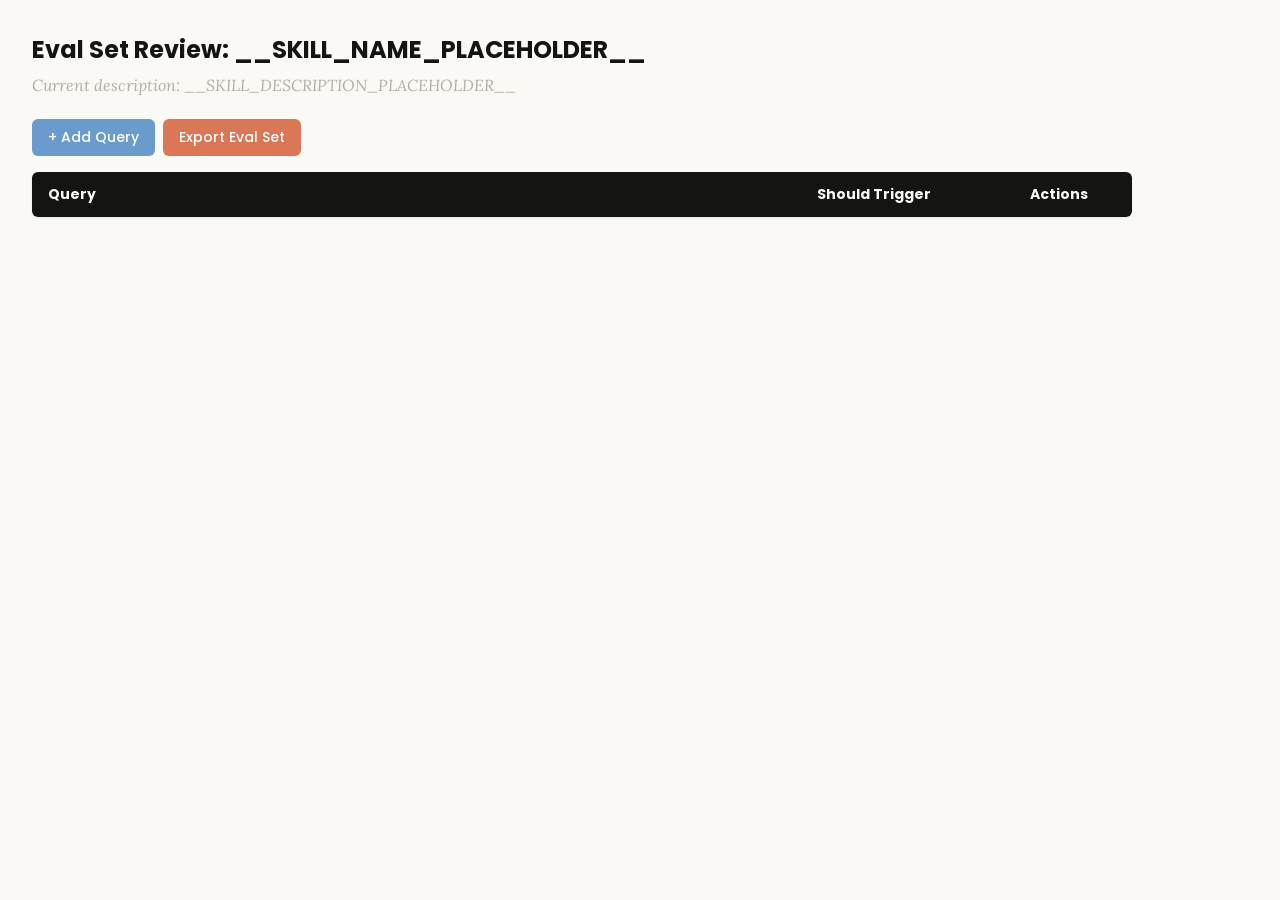
<file: skills/anthropics-skills/skills/skill-creator/assets/eval_review.html>
<!DOCTYPE html>
<html lang="en">
<head>
  <meta charset="UTF-8">
  <meta name="viewport" content="width=device-width, initial-scale=1.0">
  <title>Eval Set Review - __SKILL_NAME_PLACEHOLDER__</title>
  <link rel="preconnect" href="https://fonts.googleapis.com">
  <link rel="preconnect" href="https://fonts.gstatic.com" crossorigin>
  <link href="https://fonts.googleapis.com/css2?family=Poppins:wght@500;600&family=Lora:wght@400;500&display=swap" rel="stylesheet">
  <style>
    * { box-sizing: border-box; margin: 0; padding: 0; }
    body { font-family: 'Lora', Georgia, serif; background: #faf9f5; padding: 2rem; color: #141413; }
    h1 { font-family: 'Poppins', sans-serif; margin-bottom: 0.5rem; font-size: 1.5rem; }
    .description { color: #b0aea5; margin-bottom: 1.5rem; font-style: italic; max-width: 900px; }
    .controls { margin-bottom: 1rem; display: flex; gap: 0.5rem; }
    .btn { font-family: 'Poppins', sans-serif; padding: 0.5rem 1rem; border: none; border-radius: 6px; cursor: pointer; font-size: 0.875rem; font-weight: 500; }
    .btn-add { background: #6a9bcc; color: white; }
    .btn-add:hover { background: #5889b8; }
    .btn-export { background: #d97757; color: white; }
    .btn-export:hover { background: #c4613f; }
    table { width: 100%; max-width: 1100px; border-collapse: collapse; background: white; border-radius: 6px; overflow: hidden; box-shadow: 0 1px 3px rgba(0,0,0,0.08); }
    th { font-family: 'Poppins', sans-serif; background: #141413; color: #faf9f5; padding: 0.75rem 1rem; text-align: left; font-size: 0.875rem; }
    td { padding: 0.75rem 1rem; border-bottom: 1px solid #e8e6dc; vertical-align: top; }
    tr:nth-child(even) td { background: #faf9f5; }
    tr:hover td { background: #f3f1ea; }
    .section-header td { background: #e8e6dc; font-family: 'Poppins', sans-serif; font-weight: 500; font-size: 0.8rem; color: #141413; text-transform: uppercase; letter-spacing: 0.05em; }
    .query-input { width: 100%; padding: 0.4rem; border: 1px solid #e8e6dc; border-radius: 4px; font-size: 0.875rem; font-family: 'Lora', Georgia, serif; resize: vertical; min-height: 60px; }
    .query-input:focus { outline: none; border-color: #d97757; box-shadow: 0 0 0 2px rgba(217,119,87,0.15); }
    .toggle { position: relative; display: inline-block; width: 44px; height: 24px; }
    .toggle input { opacity: 0; width: 0; height: 0; }
    .toggle .slider { position: absolute; inset: 0; background: #b0aea5; border-radius: 24px; cursor: pointer; transition: 0.2s; }
    .toggle .slider::before { content: ""; position: absolute; width: 18px; height: 18px; left: 3px; bottom: 3px; background: white; border-radius: 50%; transition: 0.2s; }
    .toggle input:checked + .slider { background: #d97757; }
    .toggle input:checked + .slider::before { transform: translateX(20px); }
    .btn-delete { background: #c44; color: white; padding: 0.3rem 0.6rem; border: none; border-radius: 4px; cursor: pointer; font-size: 0.75rem; font-family: 'Poppins', sans-serif; }
    .btn-delete:hover { background: #a33; }
    .summary { margin-top: 1rem; color: #b0aea5; font-size: 0.875rem; }
  </style>
</head>
<body>
  <h1>Eval Set Review: <span id="skill-name">__SKILL_NAME_PLACEHOLDER__</span></h1>
  <p class="description">Current description: <span id="skill-desc">__SKILL_DESCRIPTION_PLACEHOLDER__</span></p>

  <div class="controls">
    <button class="btn btn-add" onclick="addRow()">+ Add Query</button>
    <button class="btn btn-export" onclick="exportEvalSet()">Export Eval Set</button>
  </div>

  <table>
    <thead>
      <tr>
        <th style="width:65%">Query</th>
        <th style="width:18%">Should Trigger</th>
        <th style="width:10%">Actions</th>
      </tr>
    </thead>
    <tbody id="eval-body"></tbody>
  </table>

  <p class="summary" id="summary"></p>

  <script>
    const EVAL_DATA = __EVAL_DATA_PLACEHOLDER__;

    let evalItems = [...EVAL_DATA];

    function render() {
      const tbody = document.getElementById('eval-body');
      tbody.innerHTML = '';

      // Sort: should-trigger first, then should-not-trigger
      const sorted = evalItems
        .map((item, origIdx) => ({ ...item, origIdx }))
        .sort((a, b) => (b.should_trigger ? 1 : 0) - (a.should_trigger ? 1 : 0));

      let lastGroup = null;
      sorted.forEach(item => {
        const group = item.should_trigger ? 'trigger' : 'no-trigger';
        if (group !== lastGroup) {
          const headerRow = document.createElement('tr');
          headerRow.className = 'section-header';
          headerRow.innerHTML = `<td colspan="3">${item.should_trigger ? 'Should Trigger' : 'Should NOT Trigger'}</td>`;
          tbody.appendChild(headerRow);
          lastGroup = group;
        }

        const idx = item.origIdx;
        const tr = document.createElement('tr');
        tr.innerHTML = `
          <td><textarea class="query-input" onchange="updateQuery(${idx}, this.value)">${escapeHtml(item.query)}</textarea></td>
          <td>
            <label class="toggle">
              <input type="checkbox" ${item.should_trigger ? 'checked' : ''} onchange="updateTrigger(${idx}, this.checked)">
              <span class="slider"></span>
            </label>
            <span style="margin-left:8px;font-size:0.8rem;color:#b0aea5">${item.should_trigger ? 'Yes' : 'No'}</span>
          </td>
          <td><button class="btn-delete" onclick="deleteRow(${idx})">Delete</button></td>
        `;
        tbody.appendChild(tr);
      });
      updateSummary();
    }

    function escapeHtml(text) {
      const div = document.createElement('div');
      div.textContent = text;
      return div.innerHTML;
    }

    function updateQuery(idx, value) { evalItems[idx].query = value; updateSummary(); }
    function updateTrigger(idx, value) { evalItems[idx].should_trigger = value; render(); }
    function deleteRow(idx) { evalItems.splice(idx, 1); render(); }

    function addRow() {
      evalItems.push({ query: '', should_trigger: true });
      render();
      const inputs = document.querySelectorAll('.query-input');
      inputs[inputs.length - 1].focus();
    }

    function updateSummary() {
      const trigger = evalItems.filter(i => i.should_trigger).length;
      const noTrigger = evalItems.filter(i => !i.should_trigger).length;
      document.getElementById('summary').textContent =
        `${evalItems.length} queries total: ${trigger} should trigger, ${noTrigger} should not trigger`;
    }

    function exportEvalSet() {
      const valid = evalItems.filter(i => i.query.trim() !== '');
      const data = valid.map(i => ({ query: i.query.trim(), should_trigger: i.should_trigger }));
      const blob = new Blob([JSON.stringify(data, null, 2)], { type: 'application/json' });
      const url = URL.createObjectURL(blob);
      const a = document.createElement('a');
      a.href = url;
      a.download = 'eval_set.json';
      document.body.appendChild(a);
      a.click();
      document.body.removeChild(a);
      URL.revokeObjectURL(url);
    }

    render();
  </script>
</body>
</html>
</file>
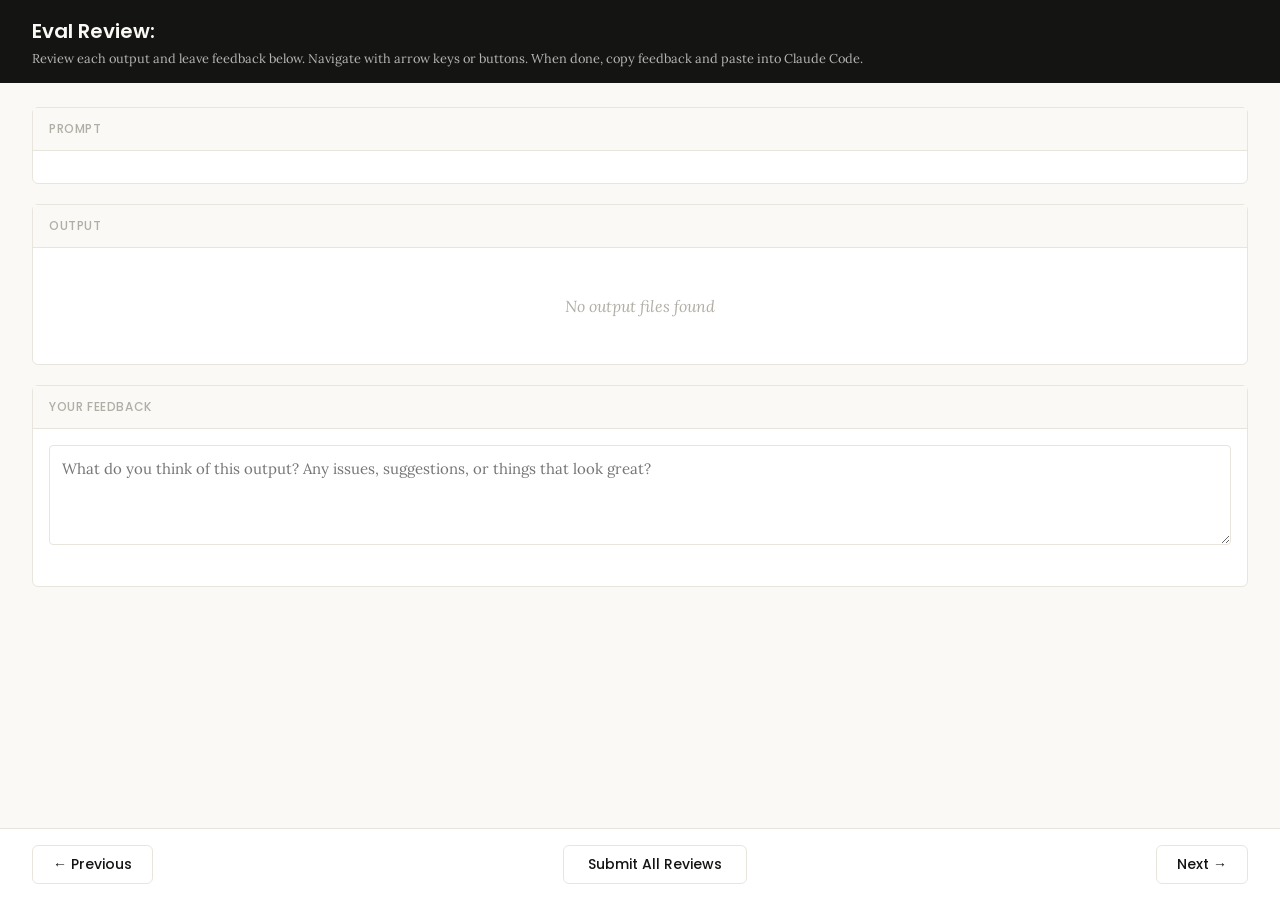
<file: skills/anthropics-skills/skills/skill-creator/eval-viewer/viewer.html>
<!DOCTYPE html>
<html lang="en">
<head>
  <meta charset="UTF-8">
  <meta name="viewport" content="width=device-width, initial-scale=1.0">
  <title>Eval Review</title>
  <link rel="preconnect" href="https://fonts.googleapis.com">
  <link rel="preconnect" href="https://fonts.gstatic.com" crossorigin>
  <link href="https://fonts.googleapis.com/css2?family=Poppins:wght@500;600&family=Lora:wght@400;500&display=swap" rel="stylesheet">
  <script src="https://cdn.sheetjs.com/xlsx-0.20.3/package/dist/xlsx.full.min.js" integrity="sha384-EnyY0/GSHQGSxSgMwaIPzSESbqoOLSexfnSMN2AP+39Ckmn92stwABZynq1JyzdT" crossorigin="anonymous"></script>
  <style>
    :root {
      --bg: #faf9f5;
      --surface: #ffffff;
      --border: #e8e6dc;
      --text: #141413;
      --text-muted: #b0aea5;
      --accent: #d97757;
      --accent-hover: #c4613f;
      --green: #788c5d;
      --green-bg: #eef2e8;
      --red: #c44;
      --red-bg: #fceaea;
      --header-bg: #141413;
      --header-text: #faf9f5;
      --radius: 6px;
    }

    * { box-sizing: border-box; margin: 0; padding: 0; }

    body {
      font-family: 'Lora', Georgia, serif;
      background: var(--bg);
      color: var(--text);
      height: 100vh;
      display: flex;
      flex-direction: column;
    }

    /* ---- Header ---- */
    .header {
      background: var(--header-bg);
      color: var(--header-text);
      padding: 1rem 2rem;
      display: flex;
      justify-content: space-between;
      align-items: center;
      flex-shrink: 0;
    }
    .header h1 {
      font-family: 'Poppins', sans-serif;
      font-size: 1.25rem;
      font-weight: 600;
    }
    .header .instructions {
      font-size: 0.8rem;
      opacity: 0.7;
      margin-top: 0.25rem;
    }
    .header .progress {
      font-size: 0.875rem;
      opacity: 0.8;
      text-align: right;
    }

    /* ---- Main content ---- */
    .main {
      flex: 1;
      overflow-y: auto;
      padding: 1.5rem 2rem;
      display: flex;
      flex-direction: column;
      gap: 1.25rem;
    }

    /* ---- Sections ---- */
    .section {
      background: var(--surface);
      border: 1px solid var(--border);
      border-radius: var(--radius);
      flex-shrink: 0;
    }
    .section-header {
      font-family: 'Poppins', sans-serif;
      padding: 0.75rem 1rem;
      font-size: 0.75rem;
      font-weight: 500;
      text-transform: uppercase;
      letter-spacing: 0.05em;
      color: var(--text-muted);
      border-bottom: 1px solid var(--border);
      background: var(--bg);
    }
    .section-body {
      padding: 1rem;
    }

    /* ---- Config badge ---- */
    .config-badge {
      display: inline-block;
      padding: 0.2rem 0.625rem;
      border-radius: 9999px;
      font-family: 'Poppins', sans-serif;
      font-size: 0.6875rem;
      font-weight: 600;
      text-transform: uppercase;
      letter-spacing: 0.03em;
      margin-left: 0.75rem;
      vertical-align: middle;
    }
    .config-badge.config-primary {
      background: rgba(33, 150, 243, 0.12);
      color: #1976d2;
    }
    .config-badge.config-baseline {
      background: rgba(255, 193, 7, 0.15);
      color: #f57f17;
    }

    /* ---- Prompt ---- */
    .prompt-text {
      white-space: pre-wrap;
      font-size: 0.9375rem;
      line-height: 1.6;
    }

    /* ---- Outputs ---- */
    .output-file {
      border: 1px solid var(--border);
      border-radius: var(--radius);
      overflow: hidden;
    }
    .output-file + .output-file {
      margin-top: 1rem;
    }
    .output-file-header {
      padding: 0.5rem 0.75rem;
      font-size: 0.8rem;
      font-weight: 600;
      color: var(--text-muted);
      background: var(--bg);
      border-bottom: 1px solid var(--border);
      font-family: 'SF Mono', SFMono-Regular, Consolas, 'Liberation Mono', Menlo, monospace;
      display: flex;
      justify-content: space-between;
      align-items: center;
    }
    .output-file-header .dl-btn {
      font-size: 0.7rem;
      color: var(--accent);
      text-decoration: none;
      cursor: pointer;
      font-family: -apple-system, BlinkMacSystemFont, 'Segoe UI', sans-serif;
      font-weight: 500;
      opacity: 0.8;
    }
    .output-file-header .dl-btn:hover {
      opacity: 1;
      text-decoration: underline;
    }
    .output-file-content {
      padding: 0.75rem;
      overflow-x: auto;
    }
    .output-file-content pre {
      font-size: 0.8125rem;
      line-height: 1.5;
      white-space: pre-wrap;
      word-break: break-word;
      font-family: 'SF Mono', SFMono-Regular, Consolas, 'Liberation Mono', Menlo, monospace;
    }
    .output-file-content img {
      max-width: 100%;
      height: auto;
      border-radius: 4px;
    }
    .output-file-content iframe {
      width: 100%;
      height: 600px;
      border: none;
    }
    .output-file-content table {
      border-collapse: collapse;
      font-size: 0.8125rem;
      width: 100%;
    }
    .output-file-content table td,
    .output-file-content table th {
      border: 1px solid var(--border);
      padding: 0.375rem 0.5rem;
      text-align: left;
    }
    .output-file-content table th {
      background: var(--bg);
      font-weight: 600;
    }
    .output-file-content .download-link {
      display: inline-flex;
      align-items: center;
      gap: 0.5rem;
      padding: 0.5rem 1rem;
      background: var(--bg);
      border: 1px solid var(--border);
      border-radius: 4px;
      color: var(--accent);
      text-decoration: none;
      font-size: 0.875rem;
      cursor: pointer;
    }
    .output-file-content .download-link:hover {
      background: var(--border);
    }
    .empty-state {
      color: var(--text-muted);
      font-style: italic;
      padding: 2rem;
      text-align: center;
    }

    /* ---- Feedback ---- */
    .prev-feedback {
      background: var(--bg);
      border: 1px solid var(--border);
      border-radius: 4px;
      padding: 0.625rem 0.75rem;
      margin-top: 0.75rem;
      font-size: 0.8125rem;
      color: var(--text-muted);
      line-height: 1.5;
    }
    .prev-feedback-label {
      font-size: 0.7rem;
      font-weight: 600;
      text-transform: uppercase;
      letter-spacing: 0.04em;
      margin-bottom: 0.25rem;
      color: var(--text-muted);
    }
    .feedback-textarea {
      width: 100%;
      min-height: 100px;
      padding: 0.75rem;
      border: 1px solid var(--border);
      border-radius: 4px;
      font-family: inherit;
      font-size: 0.9375rem;
      line-height: 1.5;
      resize: vertical;
      color: var(--text);
    }
    .feedback-textarea:focus {
      outline: none;
      border-color: var(--accent);
      box-shadow: 0 0 0 3px rgba(37, 99, 235, 0.1);
    }
    .feedback-status {
      font-size: 0.75rem;
      color: var(--text-muted);
      margin-top: 0.5rem;
      min-height: 1.1em;
    }

    /* ---- Grades (collapsible) ---- */
    .grades-toggle {
      display: flex;
      align-items: center;
      cursor: pointer;
      user-select: none;
    }
    .grades-toggle:hover {
      color: var(--accent);
    }
    .grades-toggle .arrow {
      margin-right: 0.5rem;
      transition: transform 0.15s;
      font-size: 0.75rem;
    }
    .grades-toggle .arrow.open {
      transform: rotate(90deg);
    }
    .grades-content {
      display: none;
      margin-top: 0.75rem;
    }
    .grades-content.open {
      display: block;
    }
    .grades-summary {
      font-size: 0.875rem;
      margin-bottom: 0.75rem;
      display: flex;
      align-items: center;
      gap: 0.5rem;
    }
    .grade-badge {
      display: inline-block;
      padding: 0.125rem 0.5rem;
      border-radius: 9999px;
      font-size: 0.75rem;
      font-weight: 600;
    }
    .grade-pass { background: var(--green-bg); color: var(--green); }
    .grade-fail { background: var(--red-bg); color: var(--red); }
    .assertion-list {
      list-style: none;
    }
    .assertion-item {
      padding: 0.625rem 0;
      border-bottom: 1px solid var(--border);
      font-size: 0.8125rem;
    }
    .assertion-item:last-child { border-bottom: none; }
    .assertion-status {
      font-weight: 600;
      margin-right: 0.5rem;
    }
    .assertion-status.pass { color: var(--green); }
    .assertion-status.fail { color: var(--red); }
    .assertion-evidence {
      color: var(--text-muted);
      font-size: 0.75rem;
      margin-top: 0.25rem;
      padding-left: 1.5rem;
    }

    /* ---- View tabs ---- */
    .view-tabs {
      display: flex;
      gap: 0;
      padding: 0 2rem;
      background: var(--bg);
      border-bottom: 1px solid var(--border);
      flex-shrink: 0;
    }
    .view-tab {
      font-family: 'Poppins', sans-serif;
      padding: 0.625rem 1.25rem;
      font-size: 0.8125rem;
      font-weight: 500;
      cursor: pointer;
      border: none;
      background: none;
      color: var(--text-muted);
      border-bottom: 2px solid transparent;
      transition: all 0.15s;
    }
    .view-tab:hover { color: var(--text); }
    .view-tab.active {
      color: var(--accent);
      border-bottom-color: var(--accent);
    }
    .view-panel { display: none; }
    .view-panel.active { display: flex; flex-direction: column; flex: 1; overflow: hidden; }

    /* ---- Benchmark view ---- */
    .benchmark-view {
      padding: 1.5rem 2rem;
      overflow-y: auto;
      flex: 1;
    }
    .benchmark-table {
      border-collapse: collapse;
      background: var(--surface);
      border: 1px solid var(--border);
      border-radius: var(--radius);
      font-size: 0.8125rem;
      width: 100%;
      margin-bottom: 1.5rem;
    }
    .benchmark-table th, .benchmark-table td {
      padding: 0.625rem 0.75rem;
      text-align: left;
      border: 1px solid var(--border);
    }
    .benchmark-table th {
      font-family: 'Poppins', sans-serif;
      background: var(--header-bg);
      color: var(--header-text);
      font-weight: 500;
      font-size: 0.75rem;
      text-transform: uppercase;
      letter-spacing: 0.04em;
    }
    .benchmark-table tr:hover { background: var(--bg); }
    .benchmark-table tr.benchmark-row-with { background: rgba(33, 150, 243, 0.06); }
    .benchmark-table tr.benchmark-row-without { background: rgba(255, 193, 7, 0.06); }
    .benchmark-table tr.benchmark-row-with:hover { background: rgba(33, 150, 243, 0.12); }
    .benchmark-table tr.benchmark-row-without:hover { background: rgba(255, 193, 7, 0.12); }
    .benchmark-table tr.benchmark-row-avg { font-weight: 600; border-top: 2px solid var(--border); }
    .benchmark-table tr.benchmark-row-avg.benchmark-row-with { background: rgba(33, 150, 243, 0.12); }
    .benchmark-table tr.benchmark-row-avg.benchmark-row-without { background: rgba(255, 193, 7, 0.12); }
    .benchmark-delta-positive { color: var(--green); font-weight: 600; }
    .benchmark-delta-negative { color: var(--red); font-weight: 600; }
    .benchmark-notes {
      background: var(--surface);
      border: 1px solid var(--border);
      border-radius: var(--radius);
      padding: 1rem;
    }
    .benchmark-notes h3 {
      font-family: 'Poppins', sans-serif;
      font-size: 0.875rem;
      margin-bottom: 0.75rem;
    }
    .benchmark-notes ul {
      list-style: disc;
      padding-left: 1.25rem;
    }
    .benchmark-notes li {
      font-size: 0.8125rem;
      line-height: 1.6;
      margin-bottom: 0.375rem;
    }
    .benchmark-empty {
      color: var(--text-muted);
      font-style: italic;
      text-align: center;
      padding: 3rem;
    }

    /* ---- Navigation ---- */
    .nav {
      display: flex;
      justify-content: space-between;
      align-items: center;
      padding: 1rem 2rem;
      border-top: 1px solid var(--border);
      background: var(--surface);
      flex-shrink: 0;
    }
    .nav-btn {
      font-family: 'Poppins', sans-serif;
      padding: 0.5rem 1.25rem;
      border: 1px solid var(--border);
      border-radius: var(--radius);
      background: var(--surface);
      cursor: pointer;
      font-size: 0.875rem;
      font-weight: 500;
      color: var(--text);
      transition: all 0.15s;
    }
    .nav-btn:hover:not(:disabled) {
      background: var(--bg);
      border-color: var(--text-muted);
    }
    .nav-btn:disabled {
      opacity: 0.4;
      cursor: not-allowed;
    }
    .done-btn {
      font-family: 'Poppins', sans-serif;
      padding: 0.5rem 1.5rem;
      border: 1px solid var(--border);
      border-radius: var(--radius);
      background: var(--surface);
      color: var(--text);
      cursor: pointer;
      font-size: 0.875rem;
      font-weight: 500;
      transition: all 0.15s;
    }
    .done-btn:hover {
      background: var(--bg);
      border-color: var(--text-muted);
    }
    .done-btn.ready {
      border: none;
      background: var(--accent);
      color: white;
      font-weight: 600;
    }
    .done-btn.ready:hover {
      background: var(--accent-hover);
    }
    /* ---- Done overlay ---- */
    .done-overlay {
      display: none;
      position: fixed;
      inset: 0;
      background: rgba(0, 0, 0, 0.5);
      z-index: 100;
      justify-content: center;
      align-items: center;
    }
    .done-overlay.visible {
      display: flex;
    }
    .done-card {
      background: var(--surface);
      border-radius: 12px;
      padding: 2rem 3rem;
      text-align: center;
      box-shadow: 0 20px 60px rgba(0, 0, 0, 0.3);
      max-width: 500px;
    }
    .done-card h2 {
      font-size: 1.5rem;
      margin-bottom: 0.5rem;
    }
    .done-card p {
      color: var(--text-muted);
      margin-bottom: 1.5rem;
      line-height: 1.5;
    }
    .done-card .btn-row {
      display: flex;
      gap: 0.5rem;
      justify-content: center;
    }
    .done-card button {
      padding: 0.5rem 1.25rem;
      border: 1px solid var(--border);
      border-radius: var(--radius);
      background: var(--surface);
      cursor: pointer;
      font-size: 0.875rem;
    }
    .done-card button:hover {
      background: var(--bg);
    }
    /* ---- Toast ---- */
    .toast {
      position: fixed;
      bottom: 5rem;
      left: 50%;
      transform: translateX(-50%);
      background: var(--header-bg);
      color: var(--header-text);
      padding: 0.625rem 1.25rem;
      border-radius: var(--radius);
      font-size: 0.875rem;
      opacity: 0;
      transition: opacity 0.3s;
      pointer-events: none;
      z-index: 200;
    }
    .toast.visible {
      opacity: 1;
    }
  </style>
</head>
<body>
  <div id="app" style="height:100vh; display:flex; flex-direction:column;">
    <div class="header">
      <div>
        <h1>Eval Review: <span id="skill-name"></span></h1>
        <div class="instructions">Review each output and leave feedback below. Navigate with arrow keys or buttons. When done, copy feedback and paste into Claude Code.</div>
      </div>
      <div class="progress" id="progress"></div>
    </div>

    <!-- View tabs (only shown when benchmark data exists) -->
    <div class="view-tabs" id="view-tabs" style="display:none;">
      <button class="view-tab active" onclick="switchView('outputs')">Outputs</button>
      <button class="view-tab" onclick="switchView('benchmark')">Benchmark</button>
    </div>

    <!-- Outputs panel (qualitative review) -->
    <div class="view-panel active" id="panel-outputs">
    <div class="main">
      <!-- Prompt -->
      <div class="section">
        <div class="section-header">Prompt <span class="config-badge" id="config-badge" style="display:none;"></span></div>
        <div class="section-body">
          <div class="prompt-text" id="prompt-text"></div>
        </div>
      </div>

      <!-- Outputs -->
      <div class="section">
        <div class="section-header">Output</div>
        <div class="section-body" id="outputs-body">
          <div class="empty-state">No output files found</div>
        </div>
      </div>

      <!-- Previous Output (collapsible) -->
      <div class="section" id="prev-outputs-section" style="display:none;">
        <div class="section-header">
          <div class="grades-toggle" onclick="togglePrevOutputs()">
            <span class="arrow" id="prev-outputs-arrow">&#9654;</span>
            Previous Output
          </div>
        </div>
        <div class="grades-content" id="prev-outputs-content"></div>
      </div>

      <!-- Grades (collapsible) -->
      <div class="section" id="grades-section" style="display:none;">
        <div class="section-header">
          <div class="grades-toggle" onclick="toggleGrades()">
            <span class="arrow" id="grades-arrow">&#9654;</span>
            Formal Grades
          </div>
        </div>
        <div class="grades-content" id="grades-content"></div>
      </div>

      <!-- Feedback -->
      <div class="section">
        <div class="section-header">Your Feedback</div>
        <div class="section-body">
          <textarea
            class="feedback-textarea"
            id="feedback"
            placeholder="What do you think of this output? Any issues, suggestions, or things that look great?"
          ></textarea>
          <div class="feedback-status" id="feedback-status"></div>
          <div class="prev-feedback" id="prev-feedback" style="display:none;">
            <div class="prev-feedback-label">Previous feedback</div>
            <div id="prev-feedback-text"></div>
          </div>
        </div>
      </div>
    </div>

    <div class="nav" id="outputs-nav">
      <button class="nav-btn" id="prev-btn" onclick="navigate(-1)">&#8592; Previous</button>
      <button class="done-btn" id="done-btn" onclick="showDoneDialog()">Submit All Reviews</button>
      <button class="nav-btn" id="next-btn" onclick="navigate(1)">Next &#8594;</button>
    </div>
    </div><!-- end panel-outputs -->

    <!-- Benchmark panel (quantitative stats) -->
    <div class="view-panel" id="panel-benchmark">
      <div class="benchmark-view" id="benchmark-content">
        <div class="benchmark-empty">No benchmark data available. Run a benchmark to see quantitative results here.</div>
      </div>
    </div>
  </div>

  <!-- Done overlay -->
  <div class="done-overlay" id="done-overlay">
    <div class="done-card">
      <h2>Review Complete</h2>
      <p>Your feedback has been saved. Go back to your Claude Code session and tell Claude you're done reviewing.</p>
      <div class="btn-row">
        <button onclick="closeDoneDialog()">OK</button>
      </div>
    </div>
  </div>

  <!-- Toast -->
  <div class="toast" id="toast"></div>

  <script>
    // ---- Embedded data (injected by generate_review.py) ----
    /*__EMBEDDED_DATA__*/

    // ---- State ----
    let feedbackMap = {};  // run_id -> feedback text
    let currentIndex = 0;
    let visitedRuns = new Set();

    // ---- Init ----
    async function init() {
      // Load saved feedback from server — but only if this isn't a fresh
      // iteration (indicated by previous_feedback being present). When
      // previous feedback exists, the feedback.json on disk is stale from
      // the prior iteration and should not pre-fill the textareas.
      const hasPrevious = Object.keys(EMBEDDED_DATA.previous_feedback || {}).length > 0
        || Object.keys(EMBEDDED_DATA.previous_outputs || {}).length > 0;
      if (!hasPrevious) {
        try {
          const resp = await fetch("/api/feedback");
          const data = await resp.json();
          if (data.reviews) {
            for (const r of data.reviews) feedbackMap[r.run_id] = r.feedback;
          }
        } catch { /* first run, no feedback yet */ }
      }

      document.getElementById("skill-name").textContent = EMBEDDED_DATA.skill_name;
      showRun(0);

      // Wire up feedback auto-save
      const textarea = document.getElementById("feedback");
      let saveTimeout = null;
      textarea.addEventListener("input", () => {
        clearTimeout(saveTimeout);
        document.getElementById("feedback-status").textContent = "";
        saveTimeout = setTimeout(() => saveCurrentFeedback(), 800);
      });
    }

    // ---- Navigation ----
    function navigate(delta) {
      const newIndex = currentIndex + delta;
      if (newIndex >= 0 && newIndex < EMBEDDED_DATA.runs.length) {
        saveCurrentFeedback();
        showRun(newIndex);
      }
    }

    function updateNavButtons() {
      document.getElementById("prev-btn").disabled = currentIndex === 0;
      document.getElementById("next-btn").disabled =
        currentIndex === EMBEDDED_DATA.runs.length - 1;
    }

    // ---- Show a run ----
    function showRun(index) {
      currentIndex = index;
      const run = EMBEDDED_DATA.runs[index];

      // Progress
      document.getElementById("progress").textContent =
        `${index + 1} of ${EMBEDDED_DATA.runs.length}`;

      // Prompt
      document.getElementById("prompt-text").textContent = run.prompt;

      // Config badge
      const badge = document.getElementById("config-badge");
      const configMatch = run.id.match(/(with_skill|without_skill|new_skill|old_skill)/);
      if (configMatch) {
        const config = configMatch[1];
        const isBaseline = config === "without_skill" || config === "old_skill";
        badge.textContent = config.replace(/_/g, " ");
        badge.className = "config-badge " + (isBaseline ? "config-baseline" : "config-primary");
        badge.style.display = "inline-block";
      } else {
        badge.style.display = "none";
      }

      // Outputs
      renderOutputs(run);

      // Previous outputs
      renderPrevOutputs(run);

      // Grades
      renderGrades(run);

      // Previous feedback
      const prevFb = (EMBEDDED_DATA.previous_feedback || {})[run.id];
      const prevEl = document.getElementById("prev-feedback");
      if (prevFb) {
        document.getElementById("prev-feedback-text").textContent = prevFb;
        prevEl.style.display = "block";
      } else {
        prevEl.style.display = "none";
      }

      // Feedback
      document.getElementById("feedback").value = feedbackMap[run.id] || "";
      document.getElementById("feedback-status").textContent = "";

      updateNavButtons();

      // Track visited runs and promote done button when all visited
      visitedRuns.add(index);
      const doneBtn = document.getElementById("done-btn");
      if (visitedRuns.size >= EMBEDDED_DATA.runs.length) {
        doneBtn.classList.add("ready");
      }

      // Scroll main content to top
      document.querySelector(".main").scrollTop = 0;
    }

    // ---- Render outputs ----
    function renderOutputs(run) {
      const container = document.getElementById("outputs-body");
      container.innerHTML = "";

      const outputs = run.outputs || [];
      if (outputs.length === 0) {
        container.innerHTML = '<div class="empty-state">No output files</div>';
        return;
      }

      for (const file of outputs) {
        const fileDiv = document.createElement("div");
        fileDiv.className = "output-file";

        // Always show file header with download link
        const header = document.createElement("div");
        header.className = "output-file-header";
        const nameSpan = document.createElement("span");
        nameSpan.textContent = file.name;
        header.appendChild(nameSpan);
        const dlBtn = document.createElement("a");
        dlBtn.className = "dl-btn";
        dlBtn.textContent = "Download";
        dlBtn.download = file.name;
        dlBtn.href = getDownloadUri(file);
        header.appendChild(dlBtn);
        fileDiv.appendChild(header);

        const content = document.createElement("div");
        content.className = "output-file-content";

        if (file.type === "text") {
          const pre = document.createElement("pre");
          pre.textContent = file.content;
          content.appendChild(pre);
        } else if (file.type === "image") {
          const img = document.createElement("img");
          img.src = file.data_uri;
          img.alt = file.name;
          content.appendChild(img);
        } else if (file.type === "pdf") {
          const iframe = document.createElement("iframe");
          iframe.src = file.data_uri;
          content.appendChild(iframe);
        } else if (file.type === "xlsx") {
          renderXlsx(content, file.data_b64);
        } else if (file.type === "binary") {
          const a = document.createElement("a");
          a.className = "download-link";
          a.href = file.data_uri;
          a.download = file.name;
          a.textContent = "Download " + file.name;
          content.appendChild(a);
        } else if (file.type === "error") {
          const pre = document.createElement("pre");
          pre.textContent = file.content;
          pre.style.color = "var(--red)";
          content.appendChild(pre);
        }

        fileDiv.appendChild(content);
        container.appendChild(fileDiv);
      }
    }

    // ---- XLSX rendering via SheetJS ----
    function renderXlsx(container, b64Data) {
      try {
        const raw = Uint8Array.from(atob(b64Data), c => c.charCodeAt(0));
        const wb = XLSX.read(raw, { type: "array" });

        for (let i = 0; i < wb.SheetNames.length; i++) {
          const sheetName = wb.SheetNames[i];
          const ws = wb.Sheets[sheetName];

          if (wb.SheetNames.length > 1) {
            const sheetLabel = document.createElement("div");
            sheetLabel.style.cssText =
              "font-weight:600; font-size:0.8rem; color:#b0aea5; margin-top:0.5rem; margin-bottom:0.25rem;";
            sheetLabel.textContent = "Sheet: " + sheetName;
            container.appendChild(sheetLabel);
          }

          const htmlStr = XLSX.utils.sheet_to_html(ws, { editable: false });
          const wrapper = document.createElement("div");
          wrapper.innerHTML = htmlStr;
          container.appendChild(wrapper);
        }
      } catch (err) {
        container.textContent = "Error rendering spreadsheet: " + err.message;
      }
    }

    // ---- Grades ----
    function renderGrades(run) {
      const section = document.getElementById("grades-section");
      const content = document.getElementById("grades-content");

      if (!run.grading) {
        section.style.display = "none";
        return;
      }

      const grading = run.grading;
      section.style.display = "block";
      // Reset to collapsed
      content.classList.remove("open");
      document.getElementById("grades-arrow").classList.remove("open");

      const summary = grading.summary || {};
      const expectations = grading.expectations || [];

      let html = '<div style="padding: 1rem;">';

      // Summary line
      const passRate = summary.pass_rate != null
        ? Math.round(summary.pass_rate * 100) + "%"
        : "?";
      const badgeClass = summary.pass_rate >= 0.8 ? "grade-pass" : summary.pass_rate >= 0.5 ? "" : "grade-fail";
      html += '<div class="grades-summary">';
      html += '<span class="grade-badge ' + badgeClass + '">' + passRate + '</span>';
      html += '<span>' + (summary.passed || 0) + ' passed, ' + (summary.failed || 0) + ' failed of ' + (summary.total || 0) + '</span>';
      html += '</div>';

      // Assertions list
      html += '<ul class="assertion-list">';
      for (const exp of expectations) {
        const statusClass = exp.passed ? "pass" : "fail";
        const statusIcon = exp.passed ? "\u2713" : "\u2717";
        html += '<li class="assertion-item">';
        html += '<span class="assertion-status ' + statusClass + '">' + statusIcon + '</span>';
        html += '<span>' + escapeHtml(exp.text) + '</span>';
        if (exp.evidence) {
          html += '<div class="assertion-evidence">' + escapeHtml(exp.evidence) + '</div>';
        }
        html += '</li>';
      }
      html += '</ul>';

      html += '</div>';
      content.innerHTML = html;
    }

    function toggleGrades() {
      const content = document.getElementById("grades-content");
      const arrow = document.getElementById("grades-arrow");
      content.classList.toggle("open");
      arrow.classList.toggle("open");
    }

    // ---- Previous outputs (collapsible) ----
    function renderPrevOutputs(run) {
      const section = document.getElementById("prev-outputs-section");
      const content = document.getElementById("prev-outputs-content");
      const prevOutputs = (EMBEDDED_DATA.previous_outputs || {})[run.id];

      if (!prevOutputs || prevOutputs.length === 0) {
        section.style.display = "none";
        return;
      }

      section.style.display = "block";
      // Reset to collapsed
      content.classList.remove("open");
      document.getElementById("prev-outputs-arrow").classList.remove("open");

      // Render the files into the content area
      content.innerHTML = "";
      const wrapper = document.createElement("div");
      wrapper.style.padding = "1rem";

      for (const file of prevOutputs) {
        const fileDiv = document.createElement("div");
        fileDiv.className = "output-file";

        const header = document.createElement("div");
        header.className = "output-file-header";
        const nameSpan = document.createElement("span");
        nameSpan.textContent = file.name;
        header.appendChild(nameSpan);
        const dlBtn = document.createElement("a");
        dlBtn.className = "dl-btn";
        dlBtn.textContent = "Download";
        dlBtn.download = file.name;
        dlBtn.href = getDownloadUri(file);
        header.appendChild(dlBtn);
        fileDiv.appendChild(header);

        const fc = document.createElement("div");
        fc.className = "output-file-content";

        if (file.type === "text") {
          const pre = document.createElement("pre");
          pre.textContent = file.content;
          fc.appendChild(pre);
        } else if (file.type === "image") {
          const img = document.createElement("img");
          img.src = file.data_uri;
          img.alt = file.name;
          fc.appendChild(img);
        } else if (file.type === "pdf") {
          const iframe = document.createElement("iframe");
          iframe.src = file.data_uri;
          fc.appendChild(iframe);
        } else if (file.type === "xlsx") {
          renderXlsx(fc, file.data_b64);
        } else if (file.type === "binary") {
          const a = document.createElement("a");
          a.className = "download-link";
          a.href = file.data_uri;
          a.download = file.name;
          a.textContent = "Download " + file.name;
          fc.appendChild(a);
        }

        fileDiv.appendChild(fc);
        wrapper.appendChild(fileDiv);
      }

      content.appendChild(wrapper);
    }

    function togglePrevOutputs() {
      const content = document.getElementById("prev-outputs-content");
      const arrow = document.getElementById("prev-outputs-arrow");
      content.classList.toggle("open");
      arrow.classList.toggle("open");
    }

    // ---- Feedback (saved to server -> feedback.json) ----
    function saveCurrentFeedback() {
      const run = EMBEDDED_DATA.runs[currentIndex];
      const text = document.getElementById("feedback").value;

      if (text.trim() === "") {
        delete feedbackMap[run.id];
      } else {
        feedbackMap[run.id] = text;
      }

      // Build reviews array from map
      const reviews = [];
      for (const [run_id, feedback] of Object.entries(feedbackMap)) {
        if (feedback.trim()) {
          reviews.push({ run_id, feedback, timestamp: new Date().toISOString() });
        }
      }

      fetch("/api/feedback", {
        method: "POST",
        headers: { "Content-Type": "application/json" },
        body: JSON.stringify({ reviews, status: "in_progress" }),
      }).then(() => {
        document.getElementById("feedback-status").textContent = "Saved";
      }).catch(() => {
        // Static mode or server unavailable — no-op on auto-save,
        // feedback will be downloaded on final submit
        document.getElementById("feedback-status").textContent = "Will download on submit";
      });
    }

    // ---- Done ----
    function showDoneDialog() {
      // Save current textarea to feedbackMap (but don't POST yet)
      const run = EMBEDDED_DATA.runs[currentIndex];
      const text = document.getElementById("feedback").value;
      if (text.trim() === "") {
        delete feedbackMap[run.id];
      } else {
        feedbackMap[run.id] = text;
      }

      // POST once with status: complete — include ALL runs so the model
      // can distinguish "no feedback" (looks good) from "not reviewed"
      const reviews = [];
      const ts = new Date().toISOString();
      for (const r of EMBEDDED_DATA.runs) {
        reviews.push({ run_id: r.id, feedback: feedbackMap[r.id] || "", timestamp: ts });
      }
      const payload = JSON.stringify({ reviews, status: "complete" }, null, 2);
      fetch("/api/feedback", {
        method: "POST",
        headers: { "Content-Type": "application/json" },
        body: payload,
      }).then(() => {
        document.getElementById("done-overlay").classList.add("visible");
      }).catch(() => {
        // Server not available (static mode) — download as file
        const blob = new Blob([payload], { type: "application/json" });
        const url = URL.createObjectURL(blob);
        const a = document.createElement("a");
        a.href = url;
        a.download = "feedback.json";
        a.click();
        URL.revokeObjectURL(url);
        document.getElementById("done-overlay").classList.add("visible");
      });
    }

    function closeDoneDialog() {
      // Reset status back to in_progress
      saveCurrentFeedback();
      document.getElementById("done-overlay").classList.remove("visible");
    }

    // ---- Toast ----
    function showToast(message) {
      const toast = document.getElementById("toast");
      toast.textContent = message;
      toast.classList.add("visible");
      setTimeout(() => toast.classList.remove("visible"), 2000);
    }

    // ---- Keyboard nav ----
    document.addEventListener("keydown", (e) => {
      // Don't capture when typing in textarea
      if (e.target.tagName === "TEXTAREA") return;

      if (e.key === "ArrowLeft" || e.key === "ArrowUp") {
        e.preventDefault();
        navigate(-1);
      } else if (e.key === "ArrowRight" || e.key === "ArrowDown") {
        e.preventDefault();
        navigate(1);
      }
    });

    // ---- Util ----
    function getDownloadUri(file) {
      if (file.data_uri) return file.data_uri;
      if (file.data_b64) return "data:application/octet-stream;base64," + file.data_b64;
      if (file.type === "text") return "data:text/plain;charset=utf-8," + encodeURIComponent(file.content);
      return "#";
    }

    function escapeHtml(text) {
      const div = document.createElement("div");
      div.textContent = text;
      return div.innerHTML;
    }

    // ---- View switching ----
    function switchView(view) {
      document.querySelectorAll(".view-tab").forEach(t => t.classList.remove("active"));
      document.querySelectorAll(".view-panel").forEach(p => p.classList.remove("active"));
      document.querySelector(`[onclick="switchView('${view}')"]`).classList.add("active");
      document.getElementById("panel-" + view).classList.add("active");
    }

    // ---- Benchmark rendering ----
    function renderBenchmark() {
      const data = EMBEDDED_DATA.benchmark;
      if (!data) return;

      // Show the tabs
      document.getElementById("view-tabs").style.display = "flex";

      const container = document.getElementById("benchmark-content");
      const summary = data.run_summary || {};
      const metadata = data.metadata || {};
      const notes = data.notes || [];

      let html = "";

      // Header
      html += "<h2 style='font-family: Poppins, sans-serif; margin-bottom: 0.5rem;'>Benchmark Results</h2>";
      html += "<p style='color: var(--text-muted); font-size: 0.875rem; margin-bottom: 1.25rem;'>";
      if (metadata.skill_name) html += "<strong>" + escapeHtml(metadata.skill_name) + "</strong> &mdash; ";
      if (metadata.timestamp) html += metadata.timestamp + " &mdash; ";
      if (metadata.evals_run) html += "Evals: " + metadata.evals_run.join(", ") + " &mdash; ";
      html += (metadata.runs_per_configuration || "?") + " runs per configuration";
      html += "</p>";

      // Summary table
      html += '<table class="benchmark-table">';

      function fmtStat(stat, pct) {
        if (!stat) return "—";
        const suffix = pct ? "%" : "";
        const m = pct ? (stat.mean * 100).toFixed(0) : stat.mean.toFixed(1);
        const s = pct ? (stat.stddev * 100).toFixed(0) : stat.stddev.toFixed(1);
        return m + suffix + " ± " + s + suffix;
      }

      function deltaClass(val) {
        if (!val) return "";
        const n = parseFloat(val);
        if (n > 0) return "benchmark-delta-positive";
        if (n < 0) return "benchmark-delta-negative";
        return "";
      }

      // Discover config names dynamically (everything except "delta")
      const configs = Object.keys(summary).filter(k => k !== "delta");
      const configA = configs[0] || "config_a";
      const configB = configs[1] || "config_b";
      const labelA = configA.replace(/_/g, " ").replace(/\b\w/g, c => c.toUpperCase());
      const labelB = configB.replace(/_/g, " ").replace(/\b\w/g, c => c.toUpperCase());
      const a = summary[configA] || {};
      const b = summary[configB] || {};
      const delta = summary.delta || {};

      html += "<thead><tr><th>Metric</th><th>" + escapeHtml(labelA) + "</th><th>" + escapeHtml(labelB) + "</th><th>Delta</th></tr></thead>";
      html += "<tbody>";

      html += "<tr><td><strong>Pass Rate</strong></td>";
      html += "<td>" + fmtStat(a.pass_rate, true) + "</td>";
      html += "<td>" + fmtStat(b.pass_rate, true) + "</td>";
      html += '<td class="' + deltaClass(delta.pass_rate) + '">' + (delta.pass_rate || "—") + "</td></tr>";

      // Time (only show row if data exists)
      if (a.time_seconds || b.time_seconds) {
        html += "<tr><td><strong>Time (s)</strong></td>";
        html += "<td>" + fmtStat(a.time_seconds, false) + "</td>";
        html += "<td>" + fmtStat(b.time_seconds, false) + "</td>";
        html += '<td class="' + deltaClass(delta.time_seconds) + '">' + (delta.time_seconds ? delta.time_seconds + "s" : "—") + "</td></tr>";
      }

      // Tokens (only show row if data exists)
      if (a.tokens || b.tokens) {
        html += "<tr><td><strong>Tokens</strong></td>";
        html += "<td>" + fmtStat(a.tokens, false) + "</td>";
        html += "<td>" + fmtStat(b.tokens, false) + "</td>";
        html += '<td class="' + deltaClass(delta.tokens) + '">' + (delta.tokens || "—") + "</td></tr>";
      }

      html += "</tbody></table>";

      // Per-eval breakdown (if runs data available)
      const runs = data.runs || [];
      if (runs.length > 0) {
        const evalIds = [...new Set(runs.map(r => r.eval_id))].sort((a, b) => a - b);

        html += "<h3 style='font-family: Poppins, sans-serif; margin-bottom: 0.75rem;'>Per-Eval Breakdown</h3>";

        const hasTime = runs.some(r => r.result && r.result.time_seconds != null);
        const hasErrors = runs.some(r => r.result && r.result.errors > 0);

        for (const evalId of evalIds) {
          const evalRuns = runs.filter(r => r.eval_id === evalId);
          const evalName = evalRuns[0] && evalRuns[0].eval_name ? evalRuns[0].eval_name : "Eval " + evalId;

          html += "<h4 style='font-family: Poppins, sans-serif; margin: 1rem 0 0.5rem; color: var(--text);'>" + escapeHtml(evalName) + "</h4>";
          html += '<table class="benchmark-table">';
          html += "<thead><tr><th>Config</th><th>Run</th><th>Pass Rate</th>";
          if (hasTime) html += "<th>Time (s)</th>";
          if (hasErrors) html += "<th>Crashes During Execution</th>";
          html += "</tr></thead>";
          html += "<tbody>";

          // Group by config and render with average rows
          const configGroups = [...new Set(evalRuns.map(r => r.configuration))];
          for (let ci = 0; ci < configGroups.length; ci++) {
            const config = configGroups[ci];
            const configRuns = evalRuns.filter(r => r.configuration === config);
            if (configRuns.length === 0) continue;

            const rowClass = ci === 0 ? "benchmark-row-with" : "benchmark-row-without";
            const configLabel = config.replace(/_/g, " ").replace(/\b\w/g, c => c.toUpperCase());

            for (const run of configRuns) {
              const r = run.result || {};
              const prClass = r.pass_rate >= 0.8 ? "benchmark-delta-positive" : r.pass_rate < 0.5 ? "benchmark-delta-negative" : "";
              html += '<tr class="' + rowClass + '">';
              html += "<td>" + configLabel + "</td>";
              html += "<td>" + run.run_number + "</td>";
              html += '<td class="' + prClass + '">' + ((r.pass_rate || 0) * 100).toFixed(0) + "% (" + (r.passed || 0) + "/" + (r.total || 0) + ")</td>";
              if (hasTime) html += "<td>" + (r.time_seconds != null ? r.time_seconds.toFixed(1) : "—") + "</td>";
              if (hasErrors) html += "<td>" + (r.errors || 0) + "</td>";
              html += "</tr>";
            }

            // Average row
            const rates = configRuns.map(r => (r.result || {}).pass_rate || 0);
            const avgRate = rates.reduce((a, b) => a + b, 0) / rates.length;
            const avgPrClass = avgRate >= 0.8 ? "benchmark-delta-positive" : avgRate < 0.5 ? "benchmark-delta-negative" : "";
            html += '<tr class="benchmark-row-avg ' + rowClass + '">';
            html += "<td>" + configLabel + "</td>";
            html += "<td>Avg</td>";
            html += '<td class="' + avgPrClass + '">' + (avgRate * 100).toFixed(0) + "%</td>";
            if (hasTime) {
              const times = configRuns.map(r => (r.result || {}).time_seconds).filter(t => t != null);
              html += "<td>" + (times.length ? (times.reduce((a, b) => a + b, 0) / times.length).toFixed(1) : "—") + "</td>";
            }
            if (hasErrors) html += "<td></td>";
            html += "</tr>";
          }
          html += "</tbody></table>";

          // Per-assertion detail for this eval
          const runsWithExpectations = {};
          for (const config of configGroups) {
            runsWithExpectations[config] = evalRuns.filter(r => r.configuration === config && r.expectations && r.expectations.length > 0);
          }
          const hasAnyExpectations = Object.values(runsWithExpectations).some(runs => runs.length > 0);
          if (hasAnyExpectations) {
            // Collect all unique assertion texts across all configs
            const allAssertions = [];
            const seen = new Set();
            for (const config of configGroups) {
              for (const run of runsWithExpectations[config]) {
                for (const exp of (run.expectations || [])) {
                  if (!seen.has(exp.text)) {
                    seen.add(exp.text);
                    allAssertions.push(exp.text);
                  }
                }
              }
            }

            html += '<table class="benchmark-table" style="margin-top: 0.5rem;">';
            html += "<thead><tr><th>Assertion</th>";
            for (const config of configGroups) {
              const label = config.replace(/_/g, " ").replace(/\b\w/g, c => c.toUpperCase());
              html += "<th>" + escapeHtml(label) + "</th>";
            }
            html += "</tr></thead><tbody>";

            for (const assertionText of allAssertions) {
              html += "<tr><td>" + escapeHtml(assertionText) + "</td>";

              for (const config of configGroups) {
                html += "<td>";
                for (const run of runsWithExpectations[config]) {
                  const exp = (run.expectations || []).find(e => e.text === assertionText);
                  if (exp) {
                    const cls = exp.passed ? "benchmark-delta-positive" : "benchmark-delta-negative";
                    const icon = exp.passed ? "\u2713" : "\u2717";
                    html += '<span class="' + cls + '" title="Run ' + run.run_number + ': ' + escapeHtml(exp.evidence || "") + '">' + icon + "</span> ";
                  } else {
                    html += "— ";
                  }
                }
                html += "</td>";
              }
              html += "</tr>";
            }
            html += "</tbody></table>";
          }
        }
      }

      // Notes
      if (notes.length > 0) {
        html += '<div class="benchmark-notes">';
        html += "<h3>Analysis Notes</h3>";
        html += "<ul>";
        for (const note of notes) {
          html += "<li>" + escapeHtml(note) + "</li>";
        }
        html += "</ul></div>";
      }

      container.innerHTML = html;
    }

    // ---- Start ----
    init();
    renderBenchmark();
  </script>
</body>
</html>
</file>
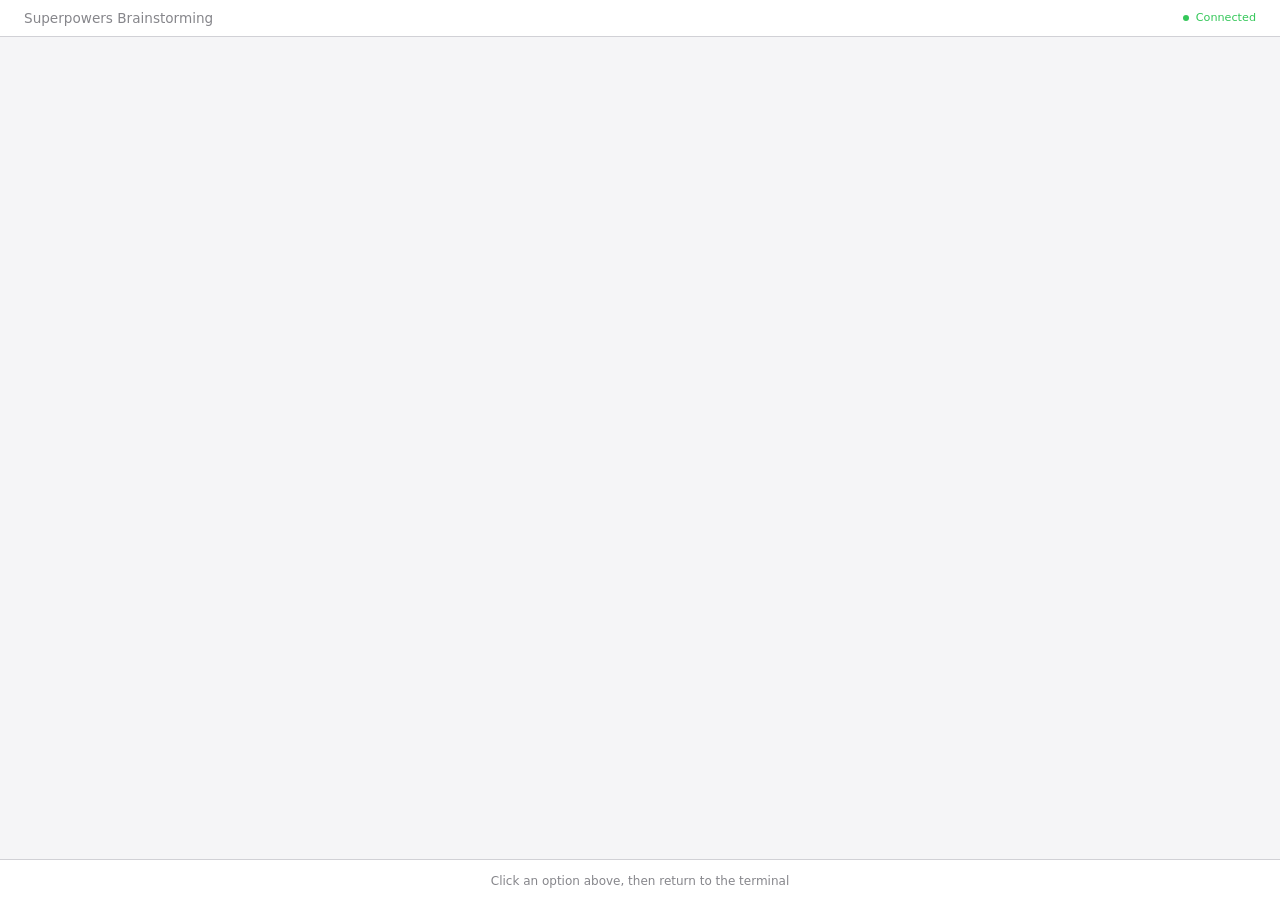
<file: skills/superpowers/skills/brainstorming/scripts/frame-template.html>
<!DOCTYPE html>
<html>
<head>
  <meta charset="utf-8">
  <title>Superpowers Brainstorming</title>
  <style>
    /*
     * BRAINSTORM COMPANION FRAME TEMPLATE
     *
     * This template provides a consistent frame with:
     * - OS-aware light/dark theming
     * - Fixed header and selection indicator bar
     * - Scrollable main content area
     * - CSS helpers for common UI patterns
     *
     * Content is injected via placeholder comment in #claude-content.
     */

    * { box-sizing: border-box; margin: 0; padding: 0; }
    html, body { height: 100%; overflow: hidden; }

    /* ===== THEME VARIABLES ===== */
    :root {
      --bg-primary: #f5f5f7;
      --bg-secondary: #ffffff;
      --bg-tertiary: #e5e5e7;
      --border: #d1d1d6;
      --text-primary: #1d1d1f;
      --text-secondary: #86868b;
      --text-tertiary: #aeaeb2;
      --accent: #0071e3;
      --accent-hover: #0077ed;
      --success: #34c759;
      --warning: #ff9f0a;
      --error: #ff3b30;
      --selected-bg: #e8f4fd;
      --selected-border: #0071e3;
    }

    @media (prefers-color-scheme: dark) {
      :root {
        --bg-primary: #1d1d1f;
        --bg-secondary: #2d2d2f;
        --bg-tertiary: #3d3d3f;
        --border: #424245;
        --text-primary: #f5f5f7;
        --text-secondary: #86868b;
        --text-tertiary: #636366;
        --accent: #0a84ff;
        --accent-hover: #409cff;
        --selected-bg: rgba(10, 132, 255, 0.15);
        --selected-border: #0a84ff;
      }
    }

    body {
      font-family: system-ui, -apple-system, BlinkMacSystemFont, sans-serif;
      background: var(--bg-primary);
      color: var(--text-primary);
      display: flex;
      flex-direction: column;
      line-height: 1.5;
    }

    /* ===== FRAME STRUCTURE ===== */
    .header {
      background: var(--bg-secondary);
      padding: 0.5rem 1.5rem;
      display: flex;
      justify-content: space-between;
      align-items: center;
      border-bottom: 1px solid var(--border);
      flex-shrink: 0;
    }
    .header h1 { font-size: 0.85rem; font-weight: 500; color: var(--text-secondary); }
    .header .status { font-size: 0.7rem; color: var(--success); display: flex; align-items: center; gap: 0.4rem; }
    .header .status::before { content: ''; width: 6px; height: 6px; background: var(--success); border-radius: 50%; }

    .main { flex: 1; overflow-y: auto; }
    #claude-content { padding: 2rem; min-height: 100%; }

    .indicator-bar {
      background: var(--bg-secondary);
      border-top: 1px solid var(--border);
      padding: 0.5rem 1.5rem;
      flex-shrink: 0;
      text-align: center;
    }
    .indicator-bar span {
      font-size: 0.75rem;
      color: var(--text-secondary);
    }
    .indicator-bar .selected-text {
      color: var(--accent);
      font-weight: 500;
    }

    /* ===== TYPOGRAPHY ===== */
    h2 { font-size: 1.5rem; font-weight: 600; margin-bottom: 0.5rem; }
    h3 { font-size: 1.1rem; font-weight: 600; margin-bottom: 0.25rem; }
    .subtitle { color: var(--text-secondary); margin-bottom: 1.5rem; }
    .section { margin-bottom: 2rem; }
    .label { font-size: 0.7rem; color: var(--text-secondary); text-transform: uppercase; letter-spacing: 0.05em; margin-bottom: 0.5rem; }

    /* ===== OPTIONS (for A/B/C choices) ===== */
    .options { display: flex; flex-direction: column; gap: 0.75rem; }
    .option {
      background: var(--bg-secondary);
      border: 2px solid var(--border);
      border-radius: 12px;
      padding: 1rem 1.25rem;
      cursor: pointer;
      transition: all 0.15s ease;
      display: flex;
      align-items: flex-start;
      gap: 1rem;
    }
    .option:hover { border-color: var(--accent); }
    .option.selected { background: var(--selected-bg); border-color: var(--selected-border); }
    .option .letter {
      background: var(--bg-tertiary);
      color: var(--text-secondary);
      width: 1.75rem; height: 1.75rem;
      border-radius: 6px;
      display: flex; align-items: center; justify-content: center;
      font-weight: 600; font-size: 0.85rem; flex-shrink: 0;
    }
    .option.selected .letter { background: var(--accent); color: white; }
    .option .content { flex: 1; }
    .option .content h3 { font-size: 0.95rem; margin-bottom: 0.15rem; }
    .option .content p { color: var(--text-secondary); font-size: 0.85rem; margin: 0; }

    /* ===== CARDS (for showing designs/mockups) ===== */
    .cards { display: grid; grid-template-columns: repeat(auto-fit, minmax(280px, 1fr)); gap: 1rem; }
    .card {
      background: var(--bg-secondary);
      border: 1px solid var(--border);
      border-radius: 12px;
      overflow: hidden;
      cursor: pointer;
      transition: all 0.15s ease;
    }
    .card:hover { border-color: var(--accent); transform: translateY(-2px); box-shadow: 0 4px 12px rgba(0,0,0,0.1); }
    .card.selected { border-color: var(--selected-border); border-width: 2px; }
    .card-image { background: var(--bg-tertiary); aspect-ratio: 16/10; display: flex; align-items: center; justify-content: center; }
    .card-body { padding: 1rem; }
    .card-body h3 { margin-bottom: 0.25rem; }
    .card-body p { color: var(--text-secondary); font-size: 0.85rem; }

    /* ===== MOCKUP CONTAINER ===== */
    .mockup {
      background: var(--bg-secondary);
      border: 1px solid var(--border);
      border-radius: 12px;
      overflow: hidden;
      margin-bottom: 1.5rem;
    }
    .mockup-header {
      background: var(--bg-tertiary);
      padding: 0.5rem 1rem;
      font-size: 0.75rem;
      color: var(--text-secondary);
      border-bottom: 1px solid var(--border);
    }
    .mockup-body { padding: 1.5rem; }

    /* ===== SPLIT VIEW (side-by-side comparison) ===== */
    .split { display: grid; grid-template-columns: 1fr 1fr; gap: 1.5rem; }
    @media (max-width: 700px) { .split { grid-template-columns: 1fr; } }

    /* ===== PROS/CONS ===== */
    .pros-cons { display: grid; grid-template-columns: 1fr 1fr; gap: 1rem; margin: 1rem 0; }
    .pros, .cons { background: var(--bg-secondary); border-radius: 8px; padding: 1rem; }
    .pros h4 { color: var(--success); font-size: 0.85rem; margin-bottom: 0.5rem; }
    .cons h4 { color: var(--error); font-size: 0.85rem; margin-bottom: 0.5rem; }
    .pros ul, .cons ul { margin-left: 1.25rem; font-size: 0.85rem; color: var(--text-secondary); }
    .pros li, .cons li { margin-bottom: 0.25rem; }

    /* ===== PLACEHOLDER (for mockup areas) ===== */
    .placeholder {
      background: var(--bg-tertiary);
      border: 2px dashed var(--border);
      border-radius: 8px;
      padding: 2rem;
      text-align: center;
      color: var(--text-tertiary);
    }

    /* ===== INLINE MOCKUP ELEMENTS ===== */
    .mock-nav { background: var(--accent); color: white; padding: 0.75rem 1rem; display: flex; gap: 1.5rem; font-size: 0.9rem; }
    .mock-sidebar { background: var(--bg-tertiary); padding: 1rem; min-width: 180px; }
    .mock-content { padding: 1.5rem; flex: 1; }
    .mock-button { background: var(--accent); color: white; border: none; padding: 0.5rem 1rem; border-radius: 6px; font-size: 0.85rem; }
    .mock-input { background: var(--bg-primary); border: 1px solid var(--border); border-radius: 6px; padding: 0.5rem; width: 100%; }
  </style>
</head>
<body>
  <div class="header">
    <h1><a href="https://github.com/obra/superpowers" style="color: inherit; text-decoration: none;">Superpowers Brainstorming</a></h1>
    <div class="status">Connected</div>
  </div>

  <div class="main">
    <div id="claude-content">
      <!-- CONTENT -->
    </div>
  </div>

  <div class="indicator-bar">
    <span id="indicator-text">Click an option above, then return to the terminal</span>
  </div>

</body>
</html>
</file>
